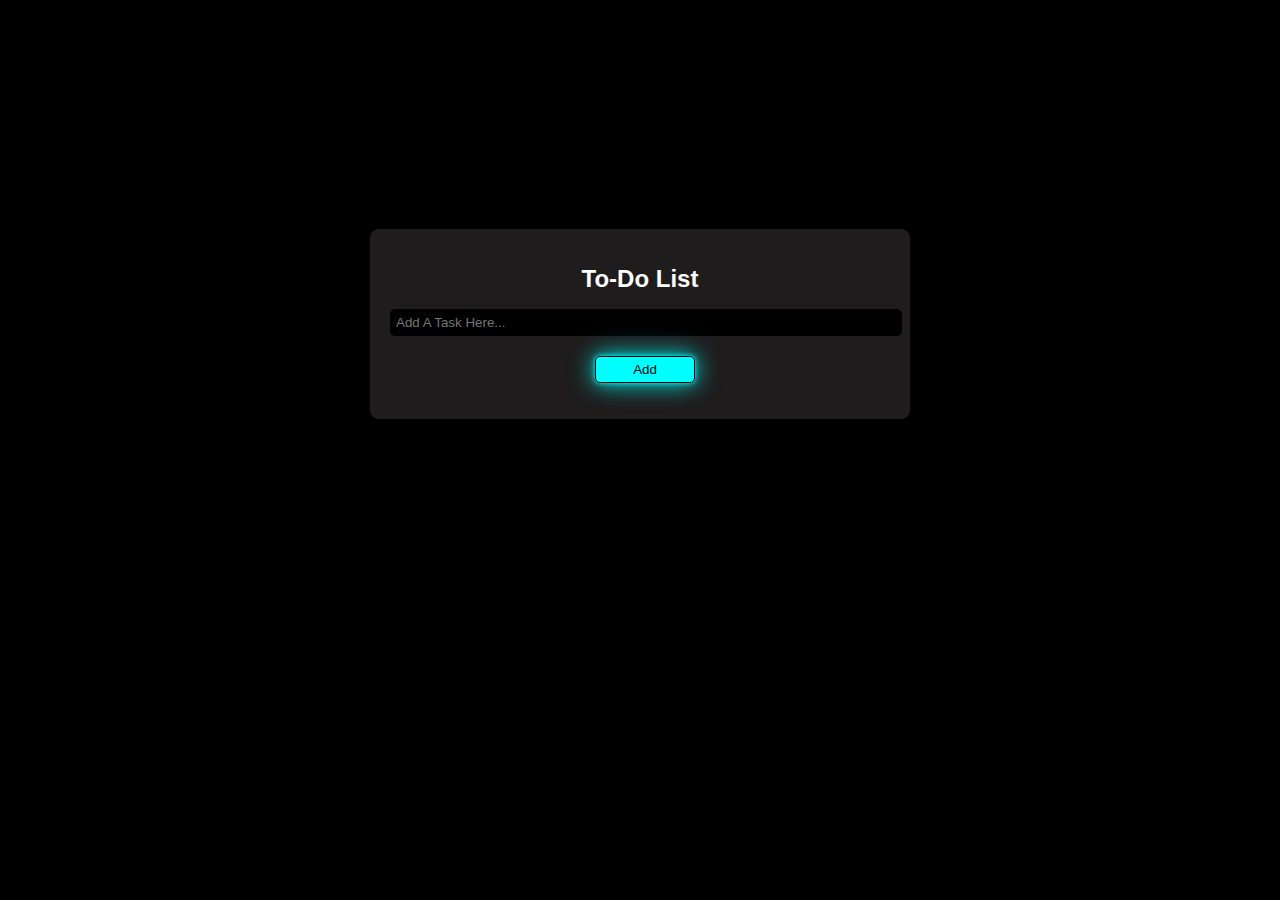
<file: index.html>
<!DOCTYPE html>
<html>
<head>
  <meta charset="UTF-8">
  <meta name="viewport" content="width=device-width, initial-scale=1.0">
  <title>To Do List : Somgester</title>
  <link rel="shortcut icon" href="" type="image/x-icon">
  <link rel="stylesheet" href="style.css">
  
</head>
<body>
  <div class="tdl">
    <h1 style=" color: #fff;">To-Do List</h1>

    <input type="text" id="new" placeholder="Add A Task Here..." required = "required">
    <button type="button" id="add-task">Add</button>
    <ul class="tasks"></ul>
  </div><script src = 'script.js'></script>
</body>

</html>
</file>
<file: style.css>
body {
    font-family: sans-serif;
    color: #333;
    background-color:black;
  }

  .tdl {
    max-width: 500px;
    margin: 18% auto;
    padding: 20px;
    background-color:rgb(30, 28, 28);
    border: 1px solid black;
    border-radius: 10px;
  }

  .tdl h1 {
    text-align: center;
    font-size: 24px;
  }

  .tdl ul {
    list-style-type: none;
    padding: 0;
  }

  .tdl li {
    margin-bottom: 5px;
    padding: 10px;
    /* background-color: #fff; */
    border-radius: 5px;
    background-color: rgb(37, 36, 36);
    color: white;
    cursor: pointer;
    border-radius: 5px;
  }

  .tdl li.completed {
    color:crimson;
    text-decoration: line-through;
    /* background-color: white; */
    /* color: rgb(38, 37, 37); */
    border-radius: 5px;
  }
  .tdl input {
    width: 100%;
    padding: 5px;
    border: 1px solid black;
    color: #fff;
    background-color: black;
    border-radius: 5px;
  }

  .tdl button {
    margin-top: 20px;
    padding: 5px;
    position: relative;
    left: 205px;
    background-color:cyan;
    border: 1px solid black;
    border-radius: 5px;
    box-shadow: 0 0 5px cyan,
    0 0 25px cyan;
    width: 100px;
    cursor: pointer;
  }

  .tdl button:hover{
    box-shadow: 0 0 5px cyan,
    0 0 25px cyan, 0 0 50px cyan,
    0 0 100px rgb(49, 54, 54), 0 0 200px rgb(64, 75, 75);
  }
</file>
